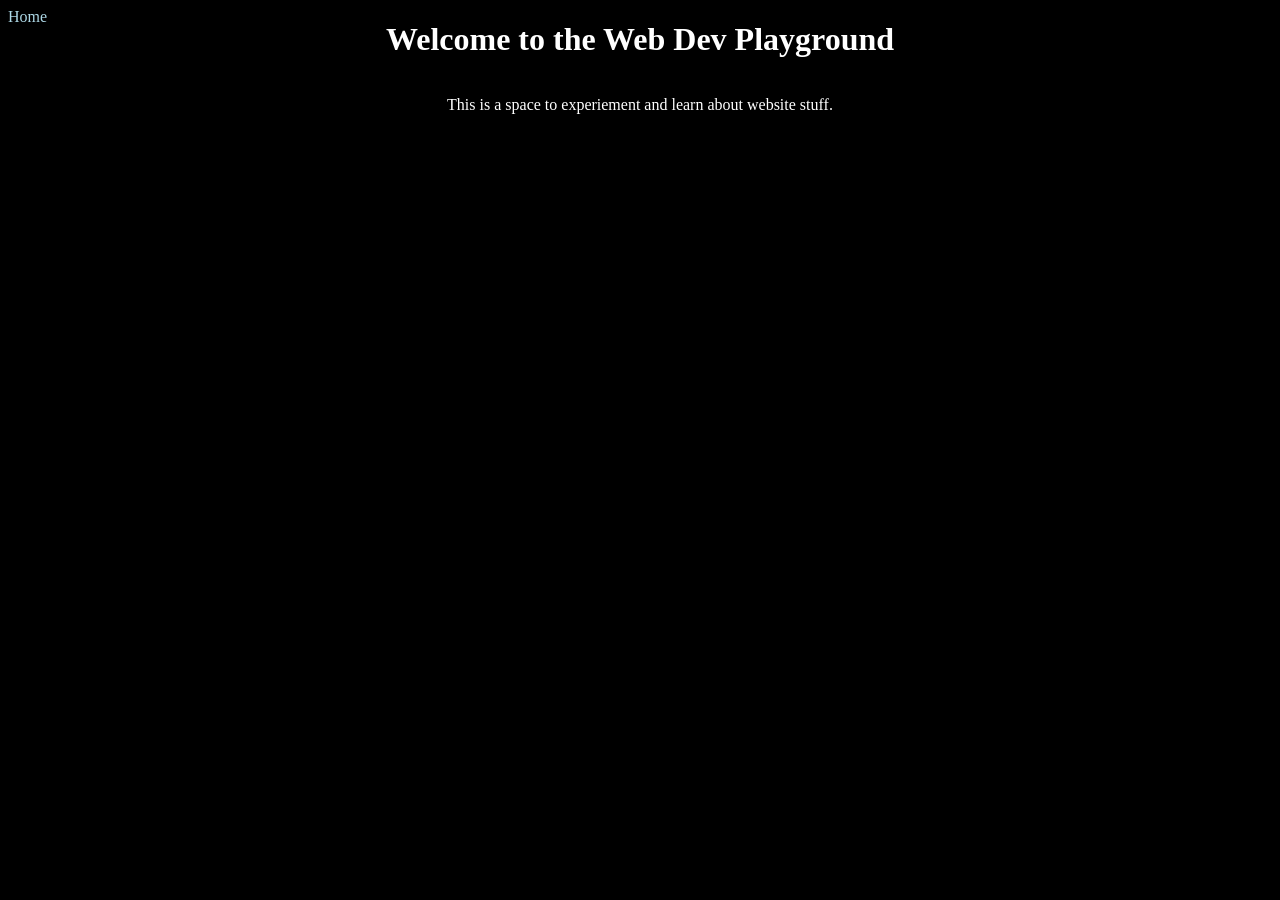
<file: playground.html>
<!DOCTYPE html>
<html lang="en">
<head>
  <meta charset="UTF-8">
  <meta name="viewport" content="width=device-width, initial-scale=1.0">
  <title>Document</title>
  <link rel="stylesheet" href="assets/css/playground.css">
</head>
<body>
  <a href="./index.html" id="home-btn">Home</a>
  <h1>Welcome to the Web Dev Playground</h1>
  <p>This is a space to experiement and learn about website stuff.</p>
</body>
</html>
</file>
<file: assets/css/playground.css>
body {
	margin: 0;
	background: black;
	color: #ffffff;
	display: flex;
	flex-direction: column;
	align-items: center;
	justify-content: flex-start;
}

#home-btn {
  position: fixed;
  top: 8px;
  left: 8px;
  width: 16px;
  height: 16px;
  text-decoration: none;
  font-size: 16px;
  color: lightblue;
}
</file>
